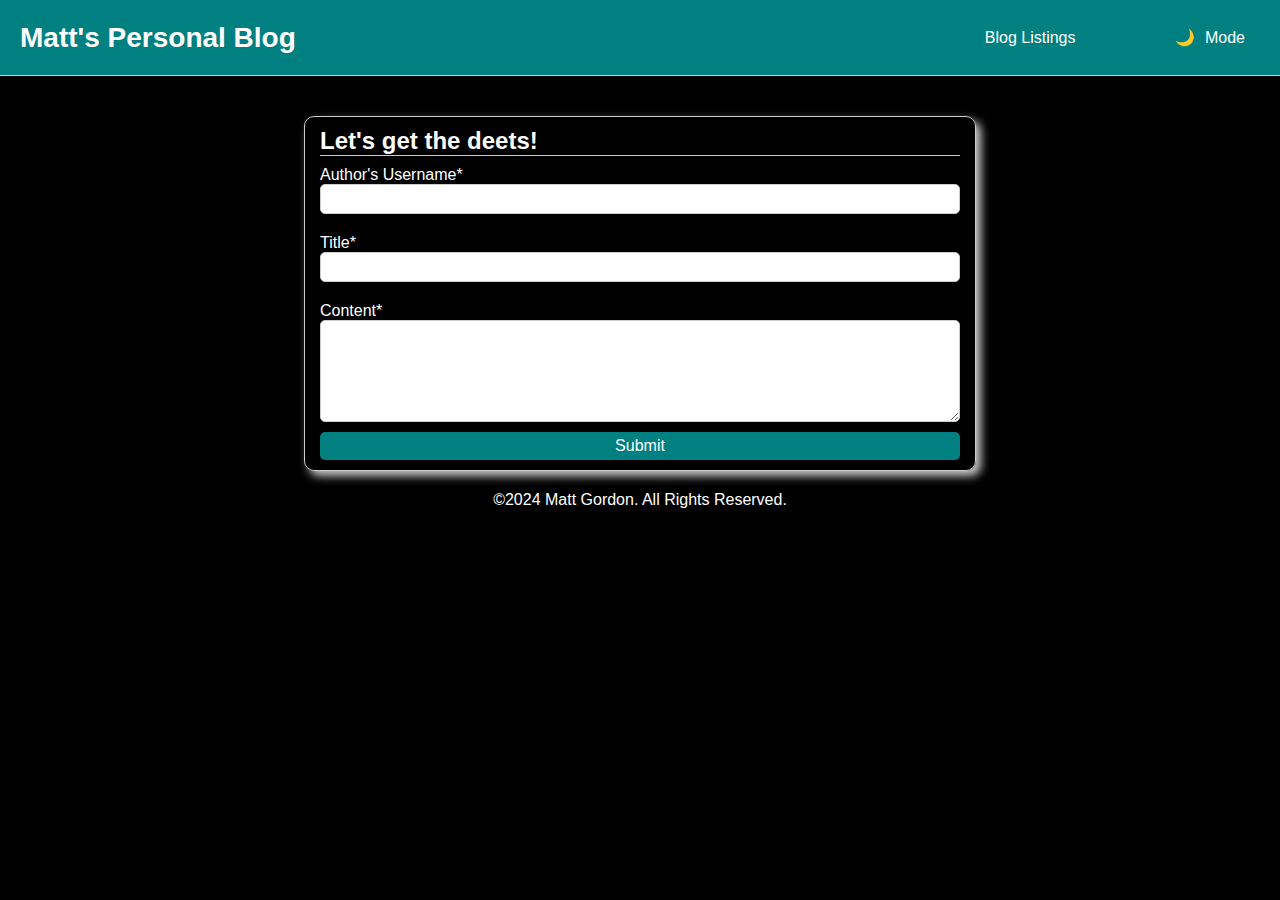
<file: index.html>
<!DOCTYPE html>
<html lang="en">
  <head>
    <meta charset="UTF-8" />
    <meta name="viewport" content="width=device-width, initial-scale=1.0" />
    <title>Matt's Personal Blog</title>
    <link rel="stylesheet" href="./assets/css/styles.css" />
    <link rel="stylesheet" href="./assets/css/form.css" />
  </head>
  <body id="container" class="home">
    <header>
      <h1>Matt's Personal Blog</h1>
      <nav>
        <ul>
          <li><a href="blog.html">Blog Listings</a></li>
          <li id="themeSwitch">Mode</li>
        </ul>
      </nav>
    </header>
    <main>
      <h2>Let's get the deets!</h2>
      <form id="blogForm">
        <section id="name-section">
          <label for="name">Author's Username*</label>
          <input type="text" id="name" name="name" required />
        </section>
        <section id="title-section">
          <label for="title">Title*</label>
          <input type="text" id="title" name="title" required />
        </section>
        <section id="content-section">
          <label for="content">Content*</label>
          <textarea
            type="text"
            id="content"
            name="content"
            rows="5"
            required
          ></textarea>
        </section>
        <button id="submit">Submit</button>
      </form>
    </main>
    <footer>&copy;2024 Matt Gordon. All Rights Reserved.</footer>
    <script src="./assets/js/form.js"></script>
    <script src="./assets/js/theme.js"></script>
  </body>
</html>
</file>
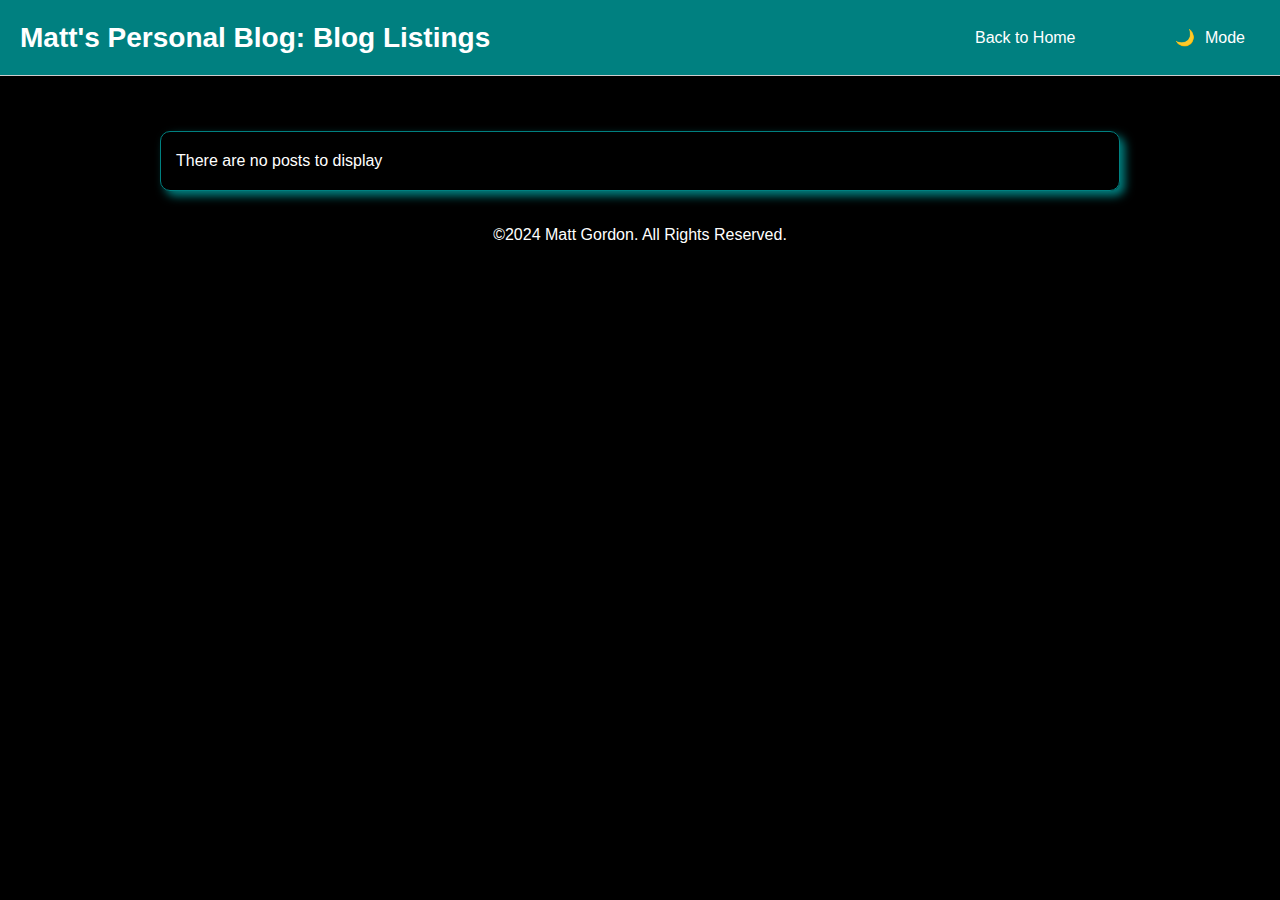
<file: blog.html>
<!DOCTYPE html>
<html lang="en">
  <head>
    <meta charset="UTF-8" />
    <meta name="viewport" content="width=device-width, initial-scale=1.0" />
    <title>Matt's Personal Blog :: Blog Listings</title>
    <link rel="stylesheet" href="./assets/css/styles.css" />
    <link rel="stylesheet" href="./assets/css/blog.css" />
  </head>
  <body id="container" class="blog">
    <header>
      <h1>Matt's Personal Blog: Blog Listings</h1>
      <nav>
        <ul>
          <li><a href="index.html">Back to Home</a></li>
          <li id="themeSwitch">Mode</li>
        </ul>
      </nav>
    </header>
    <main id="blogPosts"></main>
    <footer>&copy;2024 Matt Gordon. All Rights Reserved.</footer>
    <script src="./assets/js/blog.js"></script>
    <script src="./assets/js/theme.js"></script>
  </body>
</html>
</file>
<file: assets/css/styles.css>
* {
  font-family: Arial, Helvetica, sans-serif;
  font-size: 16px;
  margin: 0;
  padding: 0;
}

body {
  display: flex;
  flex-direction: column;
}

header {
  display: flex;
  justify-content: space-between;
  flex-wrap: wrap;
  align-items: center;
  padding: 0 20px;
  height: 75px;
  border-bottom: 1px solid #ccc;
  background-color: #008080;
  color: #fff;
  h1 {
    font-size: 28px;
  }
  ul {
    list-style: none;
    margin: 0;
    padding: 0;
    li {
      display: inline-block;
      margin: 0 15px;
      &:last-child {
        margin-left: 80px;
      }
      a {
        color: #fff;
        text-decoration: none;
        &:hover {
          text-decoration: underline;
        }
      }
      &#themeSwitch {
        cursor: pointer;
        &::before {
          content: '🌞';
          margin-right: 10px;
        }
      }
    }
  }
}

footer {
  margin-top: 20px;
  text-align: center;
}

/* Dark Mode Styles */

.dark {
  background-color: #000;
  color: #fff;

  &.blog section {
    border-color: #008080;
    box-shadow: 5px 5px 10px #008080;
    &:nth-child(even) {
      background-color: #333;
    }
  }
  #themeSwitch::before {
    content: '🌙';
  }
}
</file>
<file: assets/css/form.css>
main {
  justify-self: center;
  align-self: center;
  width: 50%;
  border: 1px solid #ccc;
  border-radius: 10px;
  box-shadow: 5px 5px 10px #ccc;
  padding: 10px 15px;
  margin-top: 40px;
  h2 {
    font-size: 24px;
    border-bottom: 1px solid #ccc;
  }
  form {
    display: flex;
    flex-direction: column;
    section {
      display: flex;
      flex-direction: column;
      margin: 10px 0;
      input,
      textarea {
        padding: 5px;
        border: 1px solid #ccc;
        border-radius: 5px;
      }
    }
    button {
      padding: 5px 0;
      background-color: #008080;
      color: #fff;
      border: none;
      border-radius: 5px;
      cursor: pointer;
    }
  }
}
</file>
<file: assets/css/blog.css>
main {
  justify-self: center;
  align-self: center;
  width: 75%;
  margin-top: 40px;
  section {
    margin: 15px 0;
    border: 1px solid #ccc;
    border-radius: 10px;
    box-shadow: 5px 5px 10px #ccc;
    padding: 10px 15px;
    p {
      margin: 10px 0;
    }
    .posted-by {
      font-size: 12px;
      text-align: right;
      margin: 0;
    }
    &:nth-child(even) {
      background-color: #eeeeee;
      border-color: #6b6b6b;
    }
  }
  h2 {
    font-size: 24px;
    border-bottom: 1px solid #ccc;
  }
}
</file>
